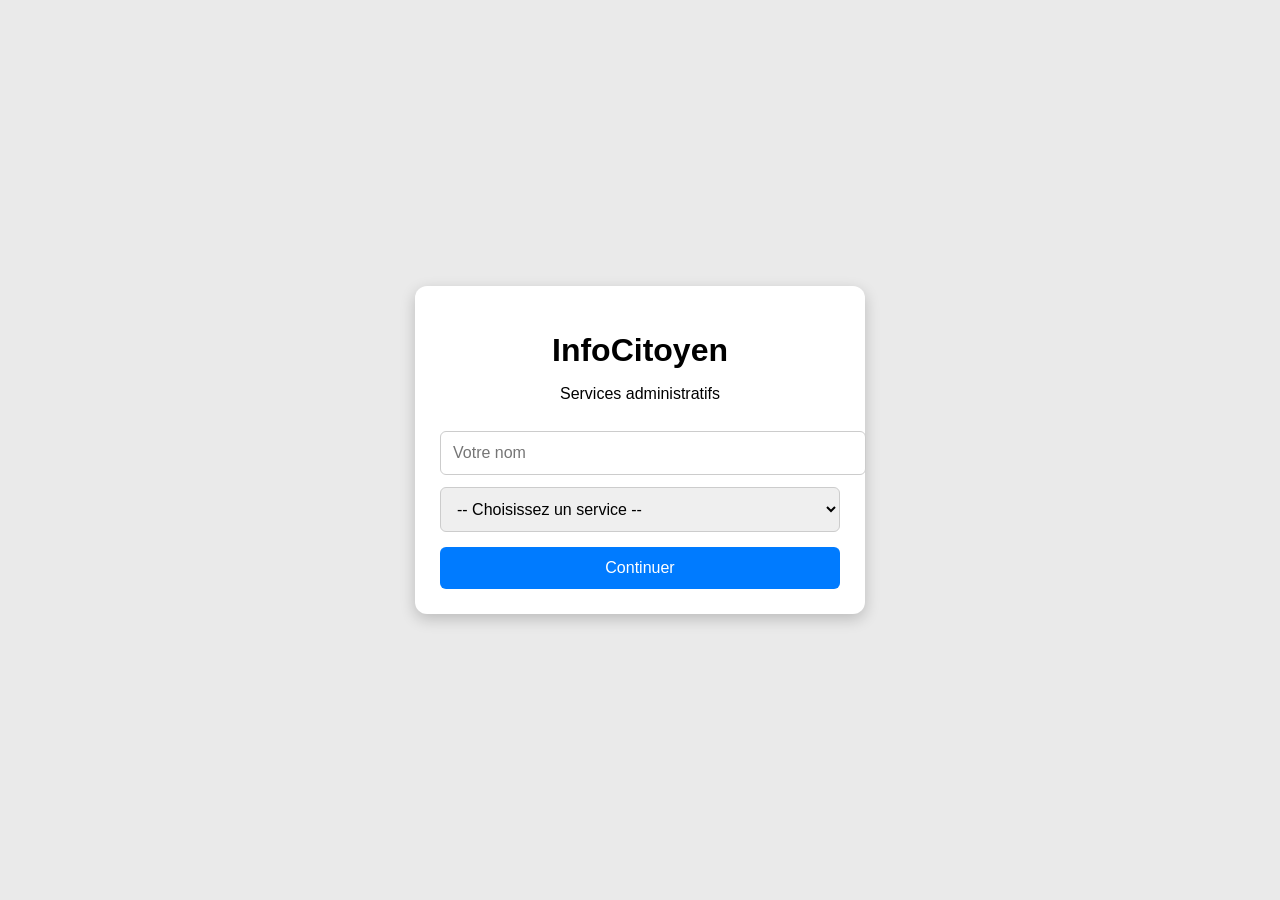
<file: index.html>
<!DOCTYPE html>
<html lang="fr">
<head>
    <meta charset="UTF-8">
    <title>InfoCitoyen</title>
    <link rel="stylesheet" href="AppCSS.css">
    <link rel="manifest" href="manifest.json">
</head>
<body>
    <div class="card">

    <!-- PAGE ACCUEIL -->
    <div id="pageAccueil">
        <h1>InfoCitoyen</h1>
        <p>Services administratifs</p>

        <input type="text" id="nom" placeholder="Votre nom">

        <select id="service">
            <option value="">-- Choisissez un service --</option>
            <option value="CIN">Carte d'Identité Nationale</option>
            <option value="Passeport">Passeport</option>
            <option value="Permis">Permis de conduire</option>
        </select>

        <button onclick="continuer()">Continuer</button>
    </div>

    <!-- PAGE RESULTAT -->
    <div id="pageResultat" style="display:none;">
        <h2>Résultat</h2>
        <p id="resultat"></p>
        <button onclick="retour()">Retour</button>
</div>
        <script src="AppSCRIPT.js"></script>
        <script> src="service-worker.js"></script>
    </div>
</body>
</html>
</file>
<file: AppCSS.css>
body {
    font-family: Arial, sans-serif;
    background-color: #eaeaea;
    display: flex;
    justify-content: center;
    align-items: center;
    height: 100vh;
    margin: 0;
}

/* Carte principale */
.card {
    background-color: #ffffff;
    width: 90%;
    max-width: 400px;
    padding: 25px;
    border-radius: 12px;
    box-shadow: 0 5px 15px rgba(0,0,0,0.2);
    text-align: center;
}

h1 {
    margin-bottom: 10px;
}

input, select {
    width: 100%;
    padding: 12px;
    margin-top: 12px;
    font-size: 16px;
    border-radius: 6px;
    border: 1px solid #ccc;
}

button {
    width: 100%;
    margin-top: 15px;
    padding: 12px;
    font-size: 16px;
    border: none;
    border-radius: 6px;
    background-color: #007BFF;
    color: white;
    cursor: pointer;
}

button:hover {
    background-color: #0056b3;
}

#resultat {
    margin-top: 20px;
    font-weight: bold;
}
</file>
